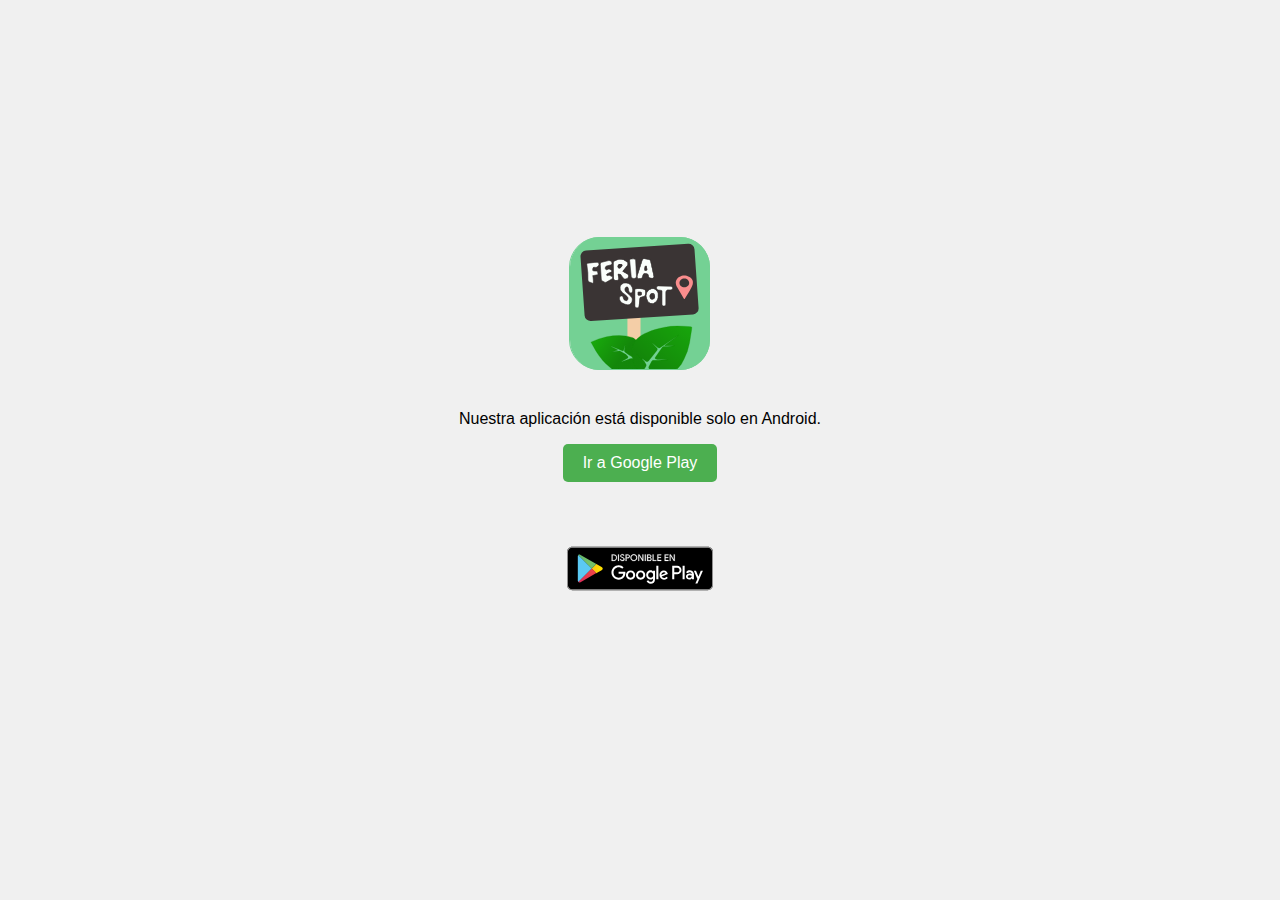
<file: index.html>
<!DOCTYPE html>
<html lang="en">
<head>
    <meta charset="UTF-8">
    <meta name="viewport" content="width=device-width, initial-scale=1.0">
    <title>Download Our App</title>
    <link rel="stylesheet" href="../css/styles.css">
</head>
<body>
    <div class="container">
        <img src="../images/svg-image.svg" alt="App Logo" class="logo">
        <p>Nuestra aplicación está disponible solo en Android.</p>
        <a href="https://play.google.com/store/apps/details?id=com.namkuzo.feriaspot" class="download-link">Ir a Google Play</a>
        <p></p>
        <img src="../images/available_google_play.svg" alt="Google play" class="logo">
    </div>
</body>
</html>
</file>
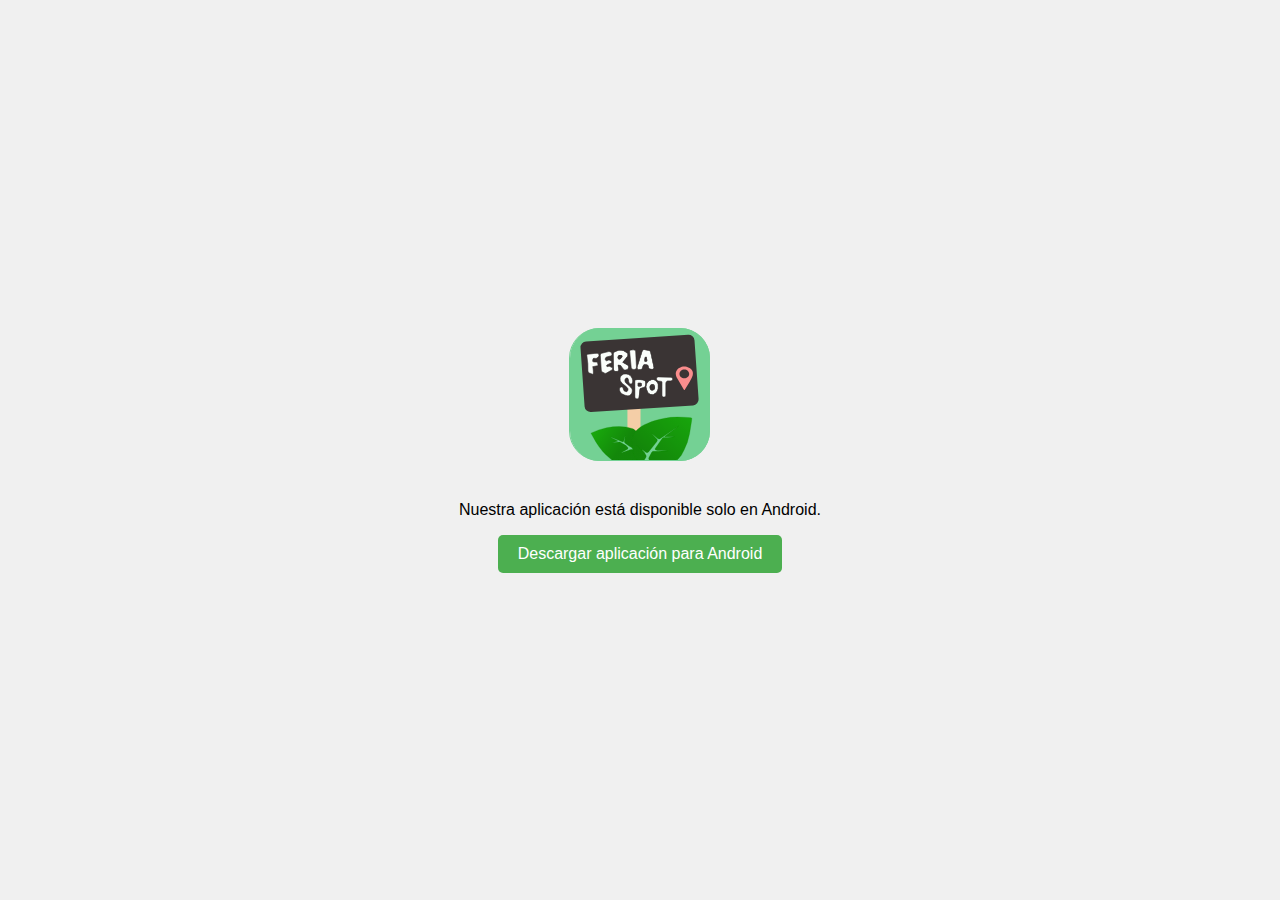
<file: html/index.html>
<!DOCTYPE html>
<html lang="en">
<head>
    <meta charset="UTF-8">
    <meta name="viewport" content="width=device-width, initial-scale=1.0">
    <title>Download Our App</title>
    <link rel="stylesheet" href="../css/styles.css">
</head>
<body>
    <div class="container">
        <img src="../images/svg-image.svg" alt="App Logo" class="logo">
        <p>Nuestra aplicación está disponible solo en Android.</p>
        <a href="https://play.google.com/store/apps/details?id=com.namkuzo.feriaspot" class="download-link">Descargar aplicación para Android</a>
    </div>
</body>
</html>
</file>
<file: css/styles.css>
body {
    display: flex;
    justify-content: center;
    align-items: center;
    height: 100vh;
    margin: 0;
    font-family: Arial, sans-serif;
    background-color: #f0f0f0;
}

.container {
    text-align: center;
}

.logo {
    max-width: 200px;
    margin-bottom: 20px;
}

.download-link {
    display: inline-block;
    padding: 10px 20px;
    background-color: #4CAF50;
    color: white;
    text-decoration: none;
    border-radius: 5px;
    transition: background-color 0.3s;
}

.download-link:hover {
    background-color: #45a049;
}
</file>
